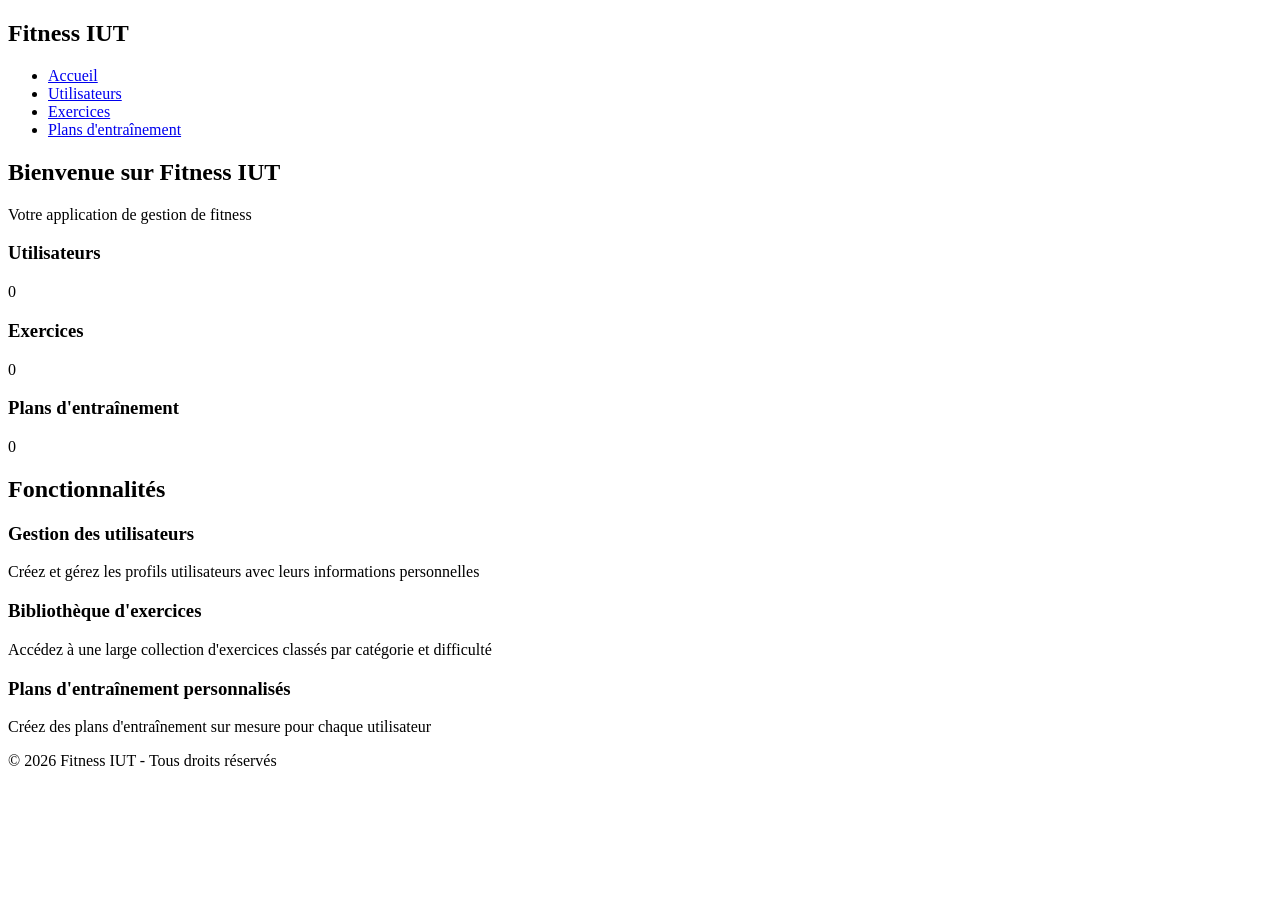
<file: src/main/resources/templates/index.html>
<!DOCTYPE html>
<html xmlns:th="http://www.thymeleaf.org">
<head>
    <meta charset="UTF-8">
    <meta name="viewport" content="width=device-width, initial-scale=1.0">
    <title>Fitness IUT - Accueil</title>
    <link rel="stylesheet" th:href="@{/css/style.css}">
</head>
<body>
    <header>
        <nav>
            <h1>Fitness IUT</h1>
            <ul>
                <li><a href="/">Accueil</a></li>
                <li><a href="/users">Utilisateurs</a></li>
                <li><a href="/exercises">Exercices</a></li>
                <li><a href="/workout-plans">Plans d'entraînement</a></li>
            </ul>
        </nav>
    </header>
    
    <main>
        <div class="hero">
            <h2>Bienvenue sur Fitness IUT</h2>
            <p>Votre application de gestion de fitness</p>
        </div>
        
        <div class="stats">
            <div class="stat-card">
                <h3>Utilisateurs</h3>
                <p class="stat-number" th:text="${userCount}">0</p>
            </div>
            <div class="stat-card">
                <h3>Exercices</h3>
                <p class="stat-number" th:text="${exerciseCount}">0</p>
            </div>
            <div class="stat-card">
                <h3>Plans d'entraînement</h3>
                <p class="stat-number" th:text="${workoutPlanCount}">0</p>
            </div>
        </div>
        
        <div class="features">
            <h2>Fonctionnalités</h2>
            <div class="feature-list">
                <div class="feature">
                    <h3>Gestion des utilisateurs</h3>
                    <p>Créez et gérez les profils utilisateurs avec leurs informations personnelles</p>
                </div>
                <div class="feature">
                    <h3>Bibliothèque d'exercices</h3>
                    <p>Accédez à une large collection d'exercices classés par catégorie et difficulté</p>
                </div>
                <div class="feature">
                    <h3>Plans d'entraînement personnalisés</h3>
                    <p>Créez des plans d'entraînement sur mesure pour chaque utilisateur</p>
                </div>
            </div>
        </div>
    </main>
    
    <footer>
        <p>&copy; 2026 Fitness IUT - Tous droits réservés</p>
    </footer>
</body>
</html>
</file>
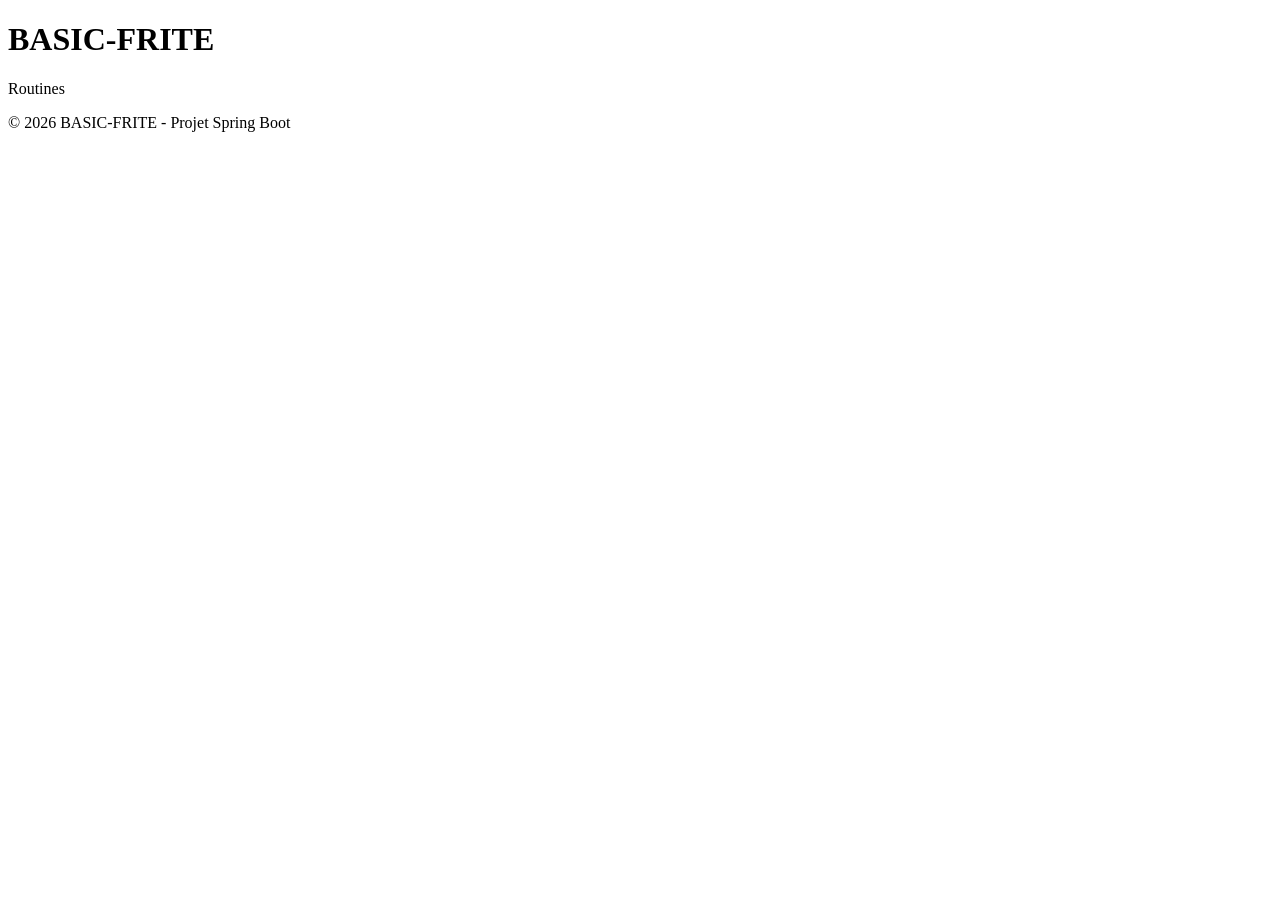
<file: target/classes/templates/layout.html>
<!DOCTYPE html>
<html xmlns:th="http://www.thymeleaf.org">
<head>
    <meta charset="UTF-8">
    <meta name="viewport" content="width=device-width, initial-scale=1.0">
    <title th:text="${title != null ? title : 'BASIC-FRITE'}">BASIC-FRITE</title>
    <link rel="stylesheet" th:href="@{/css/style.css}">
</head>
<body>
    <header>
        <div class="container">
            <h1>BASIC-FRITE</h1>
            <nav>
                <a th:href="@{/routines}">Routines</a>
            </nav>
        </div>
    </header>

    <main class="container">
        <div th:if="${successMessage}" class="alert alert-success" th:text="${successMessage}"></div>
        <div th:if="${errorMessage}" class="alert alert-error" th:text="${errorMessage}"></div>
        
        <div th:replace="${content}"></div>
    </main>

    <footer>
        <div class="container">
            <p>&copy; 2026 BASIC-FRITE - Projet Spring Boot</p>
        </div>
    </footer>
</body>
</html>
</file>
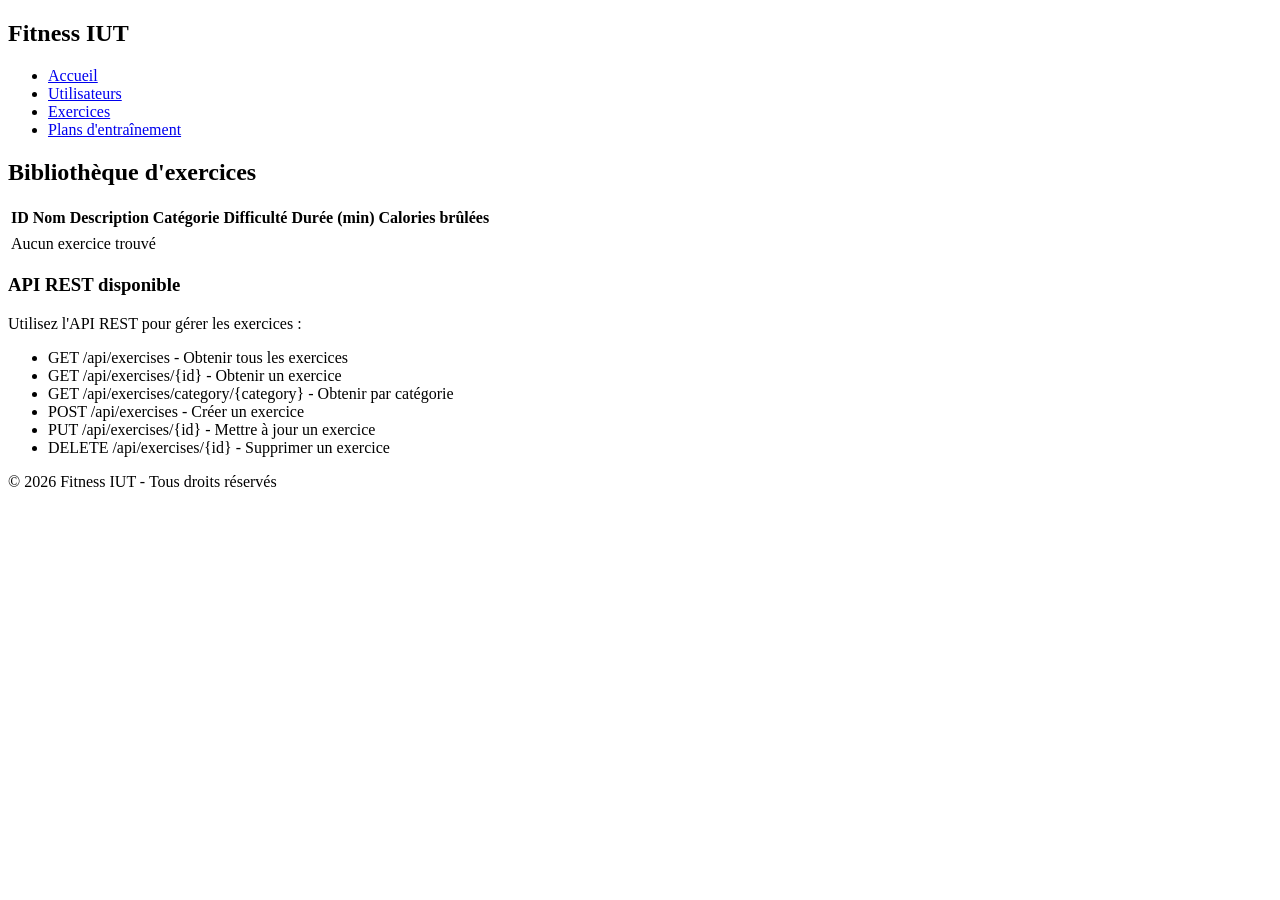
<file: src/main/resources/templates/exercises.html>
<!DOCTYPE html>
<html xmlns:th="http://www.thymeleaf.org">
<head>
    <meta charset="UTF-8">
    <meta name="viewport" content="width=device-width, initial-scale=1.0">
    <title>Fitness IUT - Exercices</title>
    <link rel="stylesheet" th:href="@{/css/style.css}">
</head>
<body>
    <header>
        <nav>
            <h1>Fitness IUT</h1>
            <ul>
                <li><a href="/">Accueil</a></li>
                <li><a href="/users">Utilisateurs</a></li>
                <li><a href="/exercises">Exercices</a></li>
                <li><a href="/workout-plans">Plans d'entraînement</a></li>
            </ul>
        </nav>
    </header>
    
    <main>
        <h2>Bibliothèque d'exercices</h2>
        
        <div class="table-container">
            <table>
                <thead>
                    <tr>
                        <th>ID</th>
                        <th>Nom</th>
                        <th>Description</th>
                        <th>Catégorie</th>
                        <th>Difficulté</th>
                        <th>Durée (min)</th>
                        <th>Calories brûlées</th>
                    </tr>
                </thead>
                <tbody>
                    <tr th:each="exercise : ${exercises}">
                        <td th:text="${exercise.id}"></td>
                        <td th:text="${exercise.name}"></td>
                        <td th:text="${exercise.description}"></td>
                        <td th:text="${exercise.category}"></td>
                        <td th:text="${exercise.difficulty}"></td>
                        <td th:text="${exercise.duration}"></td>
                        <td th:text="${exercise.caloriesBurned}"></td>
                    </tr>
                    <tr th:if="${#lists.isEmpty(exercises)}">
                        <td colspan="7">Aucun exercice trouvé</td>
                    </tr>
                </tbody>
            </table>
        </div>
        
        <div class="api-info">
            <h3>API REST disponible</h3>
            <p>Utilisez l'API REST pour gérer les exercices :</p>
            <ul>
                <li>GET /api/exercises - Obtenir tous les exercices</li>
                <li>GET /api/exercises/{id} - Obtenir un exercice</li>
                <li>GET /api/exercises/category/{category} - Obtenir par catégorie</li>
                <li>POST /api/exercises - Créer un exercice</li>
                <li>PUT /api/exercises/{id} - Mettre à jour un exercice</li>
                <li>DELETE /api/exercises/{id} - Supprimer un exercice</li>
            </ul>
        </div>
    </main>
    
    <footer>
        <p>&copy; 2026 Fitness IUT - Tous droits réservés</p>
    </footer>
</body>
</html>
</file>
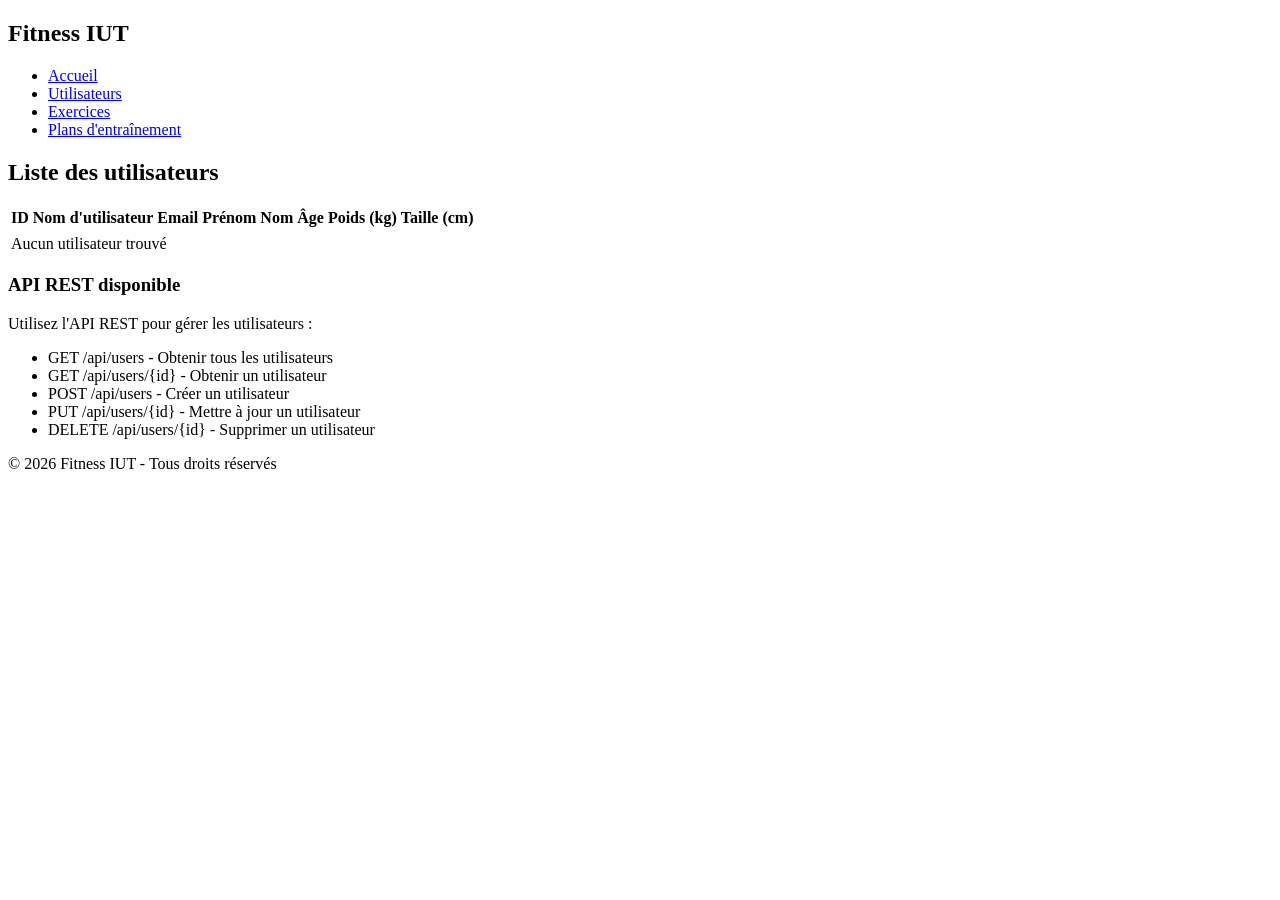
<file: src/main/resources/templates/users.html>
<!DOCTYPE html>
<html xmlns:th="http://www.thymeleaf.org">
<head>
    <meta charset="UTF-8">
    <meta name="viewport" content="width=device-width, initial-scale=1.0">
    <title>Fitness IUT - Utilisateurs</title>
    <link rel="stylesheet" th:href="@{/css/style.css}">
</head>
<body>
    <header>
        <nav>
            <h1>Fitness IUT</h1>
            <ul>
                <li><a href="/">Accueil</a></li>
                <li><a href="/users">Utilisateurs</a></li>
                <li><a href="/exercises">Exercices</a></li>
                <li><a href="/workout-plans">Plans d'entraînement</a></li>
            </ul>
        </nav>
    </header>
    
    <main>
        <h2>Liste des utilisateurs</h2>
        
        <div class="table-container">
            <table>
                <thead>
                    <tr>
                        <th>ID</th>
                        <th>Nom d'utilisateur</th>
                        <th>Email</th>
                        <th>Prénom</th>
                        <th>Nom</th>
                        <th>Âge</th>
                        <th>Poids (kg)</th>
                        <th>Taille (cm)</th>
                    </tr>
                </thead>
                <tbody>
                    <tr th:each="user : ${users}">
                        <td th:text="${user.id}"></td>
                        <td th:text="${user.username}"></td>
                        <td th:text="${user.email}"></td>
                        <td th:text="${user.firstName}"></td>
                        <td th:text="${user.lastName}"></td>
                        <td th:text="${user.age}"></td>
                        <td th:text="${user.weight}"></td>
                        <td th:text="${user.height}"></td>
                    </tr>
                    <tr th:if="${#lists.isEmpty(users)}">
                        <td colspan="8">Aucun utilisateur trouvé</td>
                    </tr>
                </tbody>
            </table>
        </div>
        
        <div class="api-info">
            <h3>API REST disponible</h3>
            <p>Utilisez l'API REST pour gérer les utilisateurs :</p>
            <ul>
                <li>GET /api/users - Obtenir tous les utilisateurs</li>
                <li>GET /api/users/{id} - Obtenir un utilisateur</li>
                <li>POST /api/users - Créer un utilisateur</li>
                <li>PUT /api/users/{id} - Mettre à jour un utilisateur</li>
                <li>DELETE /api/users/{id} - Supprimer un utilisateur</li>
            </ul>
        </div>
    </main>
    
    <footer>
        <p>&copy; 2026 Fitness IUT - Tous droits réservés</p>
    </footer>
</body>
</html>
</file>
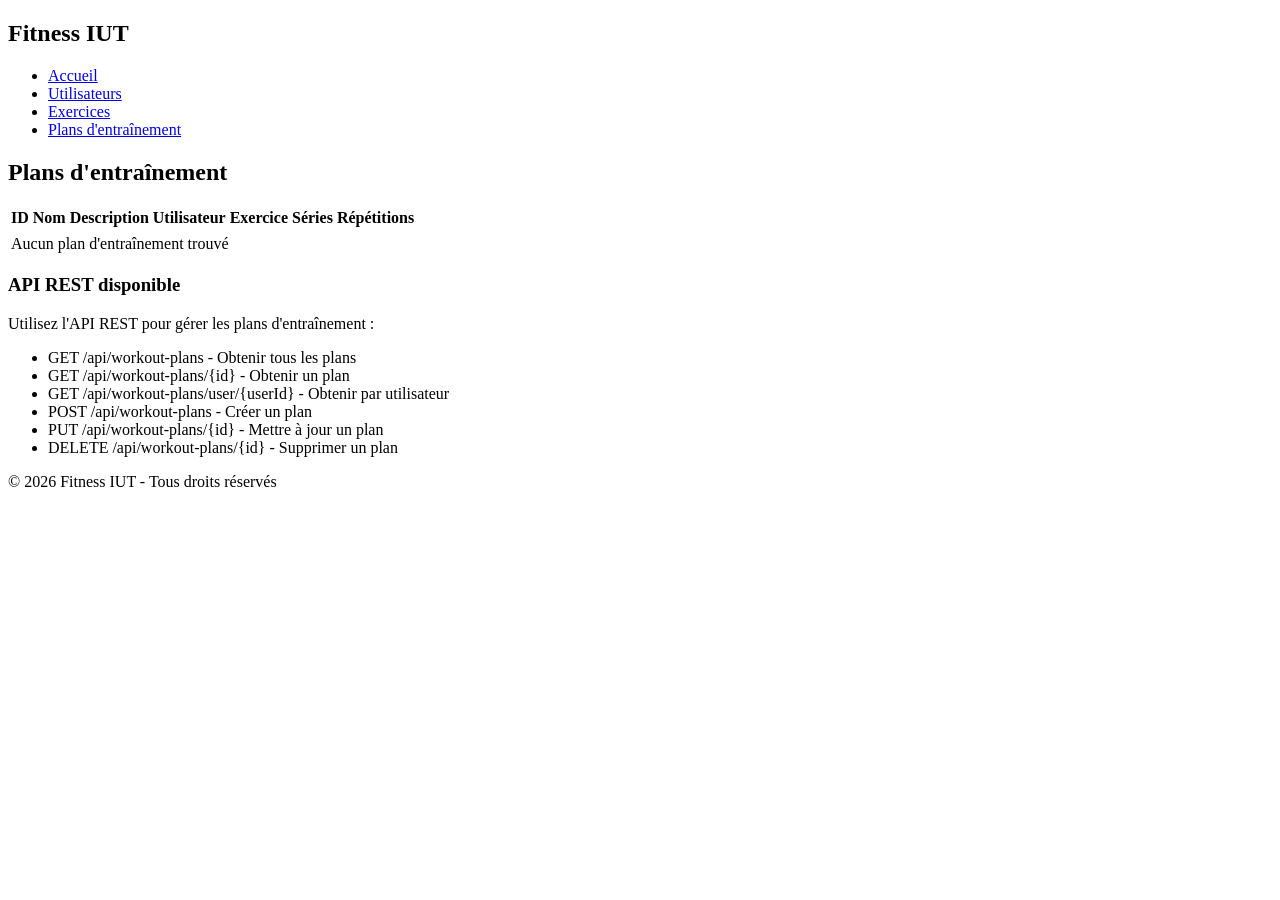
<file: src/main/resources/templates/workout-plans.html>
<!DOCTYPE html>
<html xmlns:th="http://www.thymeleaf.org">
<head>
    <meta charset="UTF-8">
    <meta name="viewport" content="width=device-width, initial-scale=1.0">
    <title>Fitness IUT - Plans d'entraînement</title>
    <link rel="stylesheet" th:href="@{/css/style.css}">
</head>
<body>
    <header>
        <nav>
            <h1>Fitness IUT</h1>
            <ul>
                <li><a href="/">Accueil</a></li>
                <li><a href="/users">Utilisateurs</a></li>
                <li><a href="/exercises">Exercices</a></li>
                <li><a href="/workout-plans">Plans d'entraînement</a></li>
            </ul>
        </nav>
    </header>
    
    <main>
        <h2>Plans d'entraînement</h2>
        
        <div class="table-container">
            <table>
                <thead>
                    <tr>
                        <th>ID</th>
                        <th>Nom</th>
                        <th>Description</th>
                        <th>Utilisateur</th>
                        <th>Exercice</th>
                        <th>Séries</th>
                        <th>Répétitions</th>
                    </tr>
                </thead>
                <tbody>
                    <tr th:each="plan : ${workoutPlans}">
                        <td th:text="${plan.id}"></td>
                        <td th:text="${plan.name}"></td>
                        <td th:text="${plan.description}"></td>
                        <td th:text="${plan.user != null ? plan.user.username : 'N/A'}"></td>
                        <td th:text="${plan.exercise != null ? plan.exercise.name : 'N/A'}"></td>
                        <td th:text="${plan.sets}"></td>
                        <td th:text="${plan.reps}"></td>
                    </tr>
                    <tr th:if="${#lists.isEmpty(workoutPlans)}">
                        <td colspan="7">Aucun plan d'entraînement trouvé</td>
                    </tr>
                </tbody>
            </table>
        </div>
        
        <div class="api-info">
            <h3>API REST disponible</h3>
            <p>Utilisez l'API REST pour gérer les plans d'entraînement :</p>
            <ul>
                <li>GET /api/workout-plans - Obtenir tous les plans</li>
                <li>GET /api/workout-plans/{id} - Obtenir un plan</li>
                <li>GET /api/workout-plans/user/{userId} - Obtenir par utilisateur</li>
                <li>POST /api/workout-plans - Créer un plan</li>
                <li>PUT /api/workout-plans/{id} - Mettre à jour un plan</li>
                <li>DELETE /api/workout-plans/{id} - Supprimer un plan</li>
            </ul>
        </div>
    </main>
    
    <footer>
        <p>&copy; 2026 Fitness IUT - Tous droits réservés</p>
    </footer>
</body>
</html>
</file>
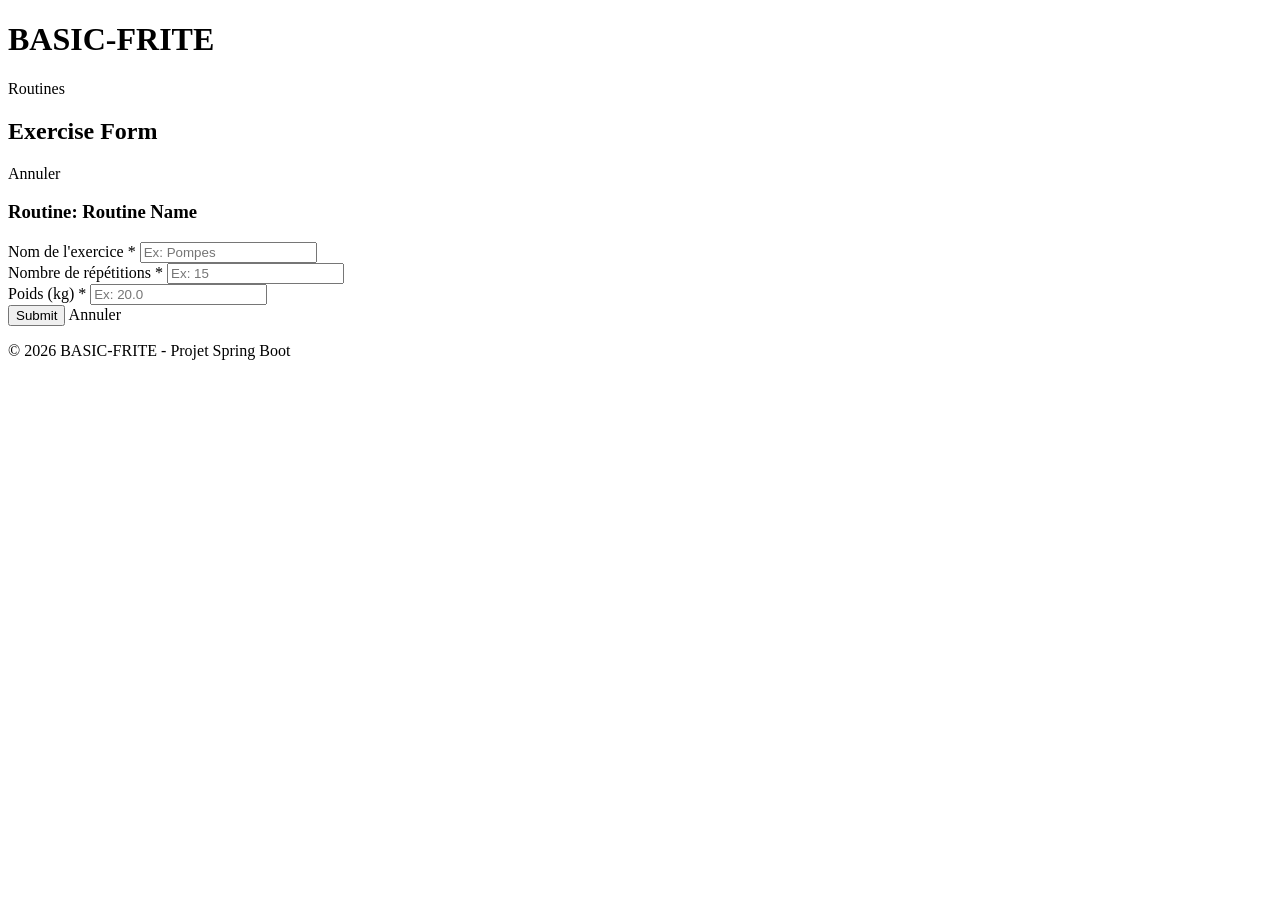
<file: target/classes/templates/exercises/form.html>
<!DOCTYPE html>
<html xmlns:th="http://www.thymeleaf.org">
<head>
    <meta charset="UTF-8">
    <meta name="viewport" content="width=device-width, initial-scale=1.0">
    <title th:text="${isEdit ? 'Modifier Exercice' : 'Ajouter un Exercice'} + ' - BASIC-FRITE'">Exercise Form - BASIC-FRITE</title>
    <link rel="stylesheet" th:href="@{/css/style.css}">
</head>
<body>
    <header>
        <div class="container">
            <h1>BASIC-FRITE</h1>
            <nav>
                <a th:href="@{/routines(page=${page}, size=${size}, mc=${mc})}">Routines</a>
            </nav>
        </div>
    </header>

    <main class="container">
        <div class="page-header">
            <h2 th:text="${isEdit ? 'Modifier Exercice' : 'Ajouter un Exercice'}">Exercise Form</h2>
            <a th:href="@{/routines/{id}(id=${routine.id}, page=${page}, size=${size}, mc=${mc})}" 
               class="btn btn-secondary">Annuler</a>
        </div>

        <div class="detail-card">
            <h3>Routine: <span th:text="${routine.name}">Routine Name</span></h3>
        </div>

        <div class="form-container">
            <form th:action="${isEdit ? '/routines/' + routine.id + '/exercises/' + exercise.id + '/edit' : '/routines/' + routine.id + '/exercises/create'}" 
                  th:object="${exercise}" 
                  method="post" 
                  class="form">
                
                <input type="hidden" name="page" th:value="${page}">
                <input type="hidden" name="size" th:value="${size}">
                <input type="hidden" name="mc" th:value="${mc}">

                <div class="form-group">
                    <label for="name">Nom de l'exercice <span class="required">*</span></label>
                    <input type="text" 
                           id="name" 
                           th:field="*{name}" 
                           class="form-control"
                           th:classappend="${#fields.hasErrors('name')} ? 'error' : ''"
                           placeholder="Ex: Pompes"
                           required>
                    <span th:if="${#fields.hasErrors('name')}" 
                          th:errors="*{name}" 
                          class="error-message"></span>
                </div>

                <div class="form-group">
                    <label for="repetitions">Nombre de répétitions <span class="required">*</span></label>
                    <input type="number" 
                           id="repetitions" 
                           th:field="*{repetitions}" 
                           class="form-control"
                           th:classappend="${#fields.hasErrors('repetitions')} ? 'error' : ''"
                           min="1"
                           placeholder="Ex: 15"
                           required>
                    <span th:if="${#fields.hasErrors('repetitions')}" 
                          th:errors="*{repetitions}" 
                          class="error-message"></span>
                </div>

                <div class="form-group">
                    <label for="weight">Poids (kg) <span class="required">*</span></label>
                    <input type="number" 
                           id="weight" 
                           th:field="*{weight}" 
                           class="form-control"
                           th:classappend="${#fields.hasErrors('weight')} ? 'error' : ''"
                           min="0"
                           step="0.5"
                           placeholder="Ex: 20.0"
                           required>
                    <span th:if="${#fields.hasErrors('weight')}" 
                          th:errors="*{weight}" 
                          class="error-message"></span>
                </div>

                <div class="form-actions">
                    <button type="submit" class="btn btn-primary" th:text="${isEdit ? 'Modifier' : 'Ajouter'}">Submit</button>
                    <a th:href="@{/routines/{id}(id=${routine.id}, page=${page}, size=${size}, mc=${mc})}" 
                       class="btn btn-secondary">Annuler</a>
                </div>
            </form>
        </div>
    </main>

    <footer>
        <div class="container">
            <p>&copy; 2026 BASIC-FRITE - Projet Spring Boot</p>
        </div>
    </footer>
</body>
</html>
</file>
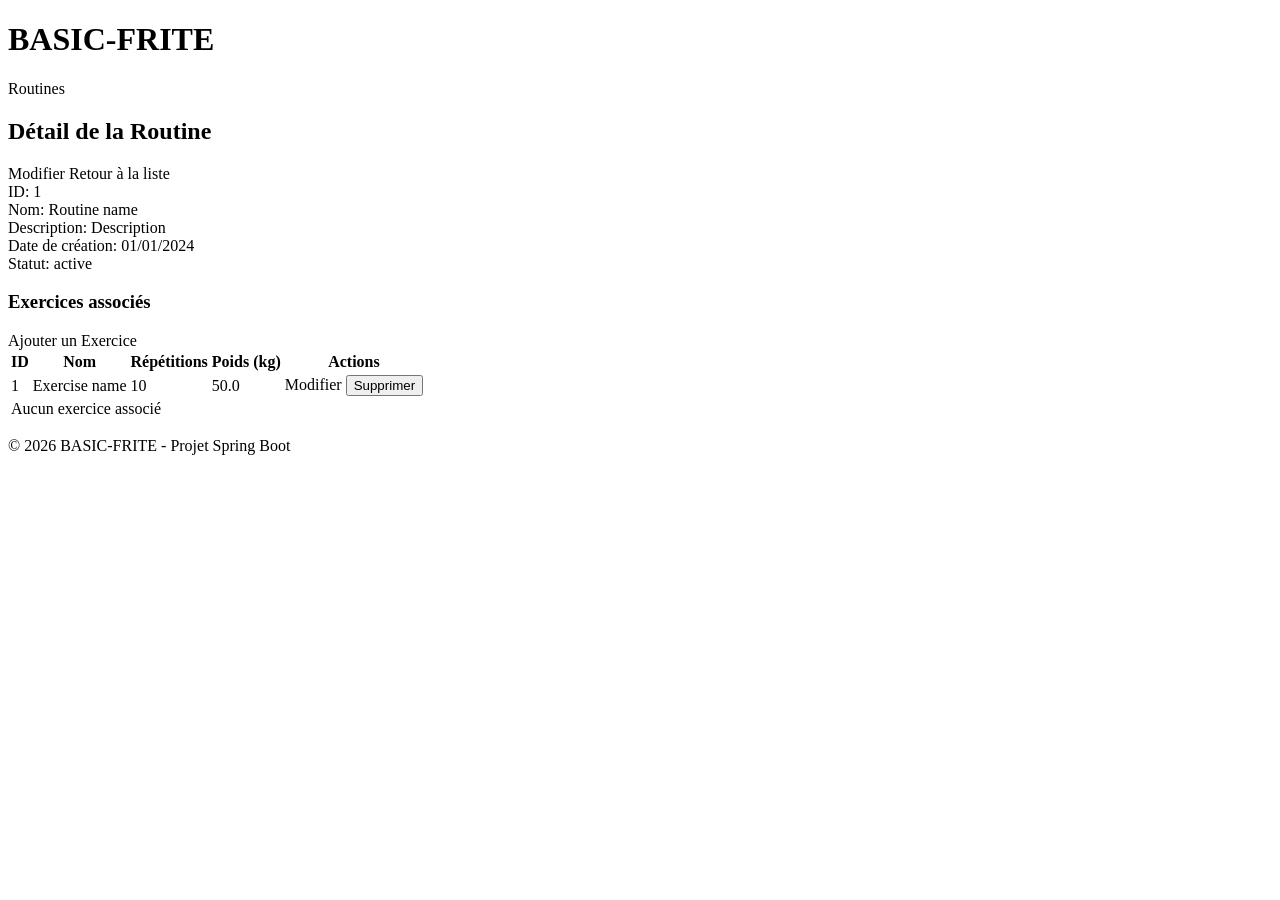
<file: target/classes/templates/routines/detail.html>
<!DOCTYPE html>
<html xmlns:th="http://www.thymeleaf.org">
<head>
    <meta charset="UTF-8">
    <meta name="viewport" content="width=device-width, initial-scale=1.0">
    <title>Détail de la Routine - BASIC-FRITE</title>
    <link rel="stylesheet" th:href="@{/css/style.css}">
</head>
<body>
    <header>
        <div class="container">
            <h1>BASIC-FRITE</h1>
            <nav>
                <a th:href="@{/routines(page=${page}, size=${size}, mc=${mc})}">Routines</a>
            </nav>
        </div>
    </header>

    <main class="container">
        <div th:if="${successMessage}" class="alert alert-success" th:text="${successMessage}"></div>
        <div th:if="${errorMessage}" class="alert alert-error" th:text="${errorMessage}"></div>

        <div class="page-header">
            <h2>Détail de la Routine</h2>
            <div>
                <a th:href="@{/routines/{id}/edit(id=${routine.id}, page=${page}, size=${size}, mc=${mc})}" 
                   class="btn btn-warning">Modifier</a>
                <a th:href="@{/routines(page=${page}, size=${size}, mc=${mc})}" 
                   class="btn btn-secondary">Retour à la liste</a>
            </div>
        </div>

        <div class="detail-card">
            <div class="detail-row">
                <label>ID:</label>
                <span th:text="${routine.id}">1</span>
            </div>
            <div class="detail-row">
                <label>Nom:</label>
                <span th:text="${routine.name}">Routine name</span>
            </div>
            <div class="detail-row">
                <label>Description:</label>
                <span th:text="${routine.description != null ? routine.description : 'Aucune description'}">Description</span>
            </div>
            <div class="detail-row">
                <label>Date de création:</label>
                <span th:text="${#temporals.format(routine.creationDate, 'dd/MM/yyyy')}">01/01/2024</span>
            </div>
            <div class="detail-row">
                <label>Statut:</label>
                <span th:class="${routine.status == 'active' ? 'badge badge-success' : 'badge badge-secondary'}" 
                      th:text="${routine.status}">active</span>
            </div>
        </div>

        <div class="page-header">
            <h3>Exercices associés</h3>
            <a th:href="@{/routines/{id}/exercises/create(id=${routine.id}, page=${page}, size=${size}, mc=${mc})}" 
               class="btn btn-primary">Ajouter un Exercice</a>
        </div>

        <div class="table-container">
            <table>
                <thead>
                    <tr>
                        <th>ID</th>
                        <th>Nom</th>
                        <th>Répétitions</th>
                        <th>Poids (kg)</th>
                        <th>Actions</th>
                    </tr>
                </thead>
                <tbody>
                    <tr th:each="exercise : ${routine.exercises}">
                        <td th:text="${exercise.id}">1</td>
                        <td th:text="${exercise.name}">Exercise name</td>
                        <td th:text="${exercise.repetitions}">10</td>
                        <td th:text="${exercise.weight}">50.0</td>
                        <td class="actions">
                            <a th:href="@{/routines/{routineId}/exercises/{exerciseId}/edit(routineId=${routine.id}, exerciseId=${exercise.id}, page=${page}, size=${size}, mc=${mc})}" 
                               class="btn btn-sm btn-warning">Modifier</a>
                            <form th:action="@{/routines/{routineId}/exercises/{exerciseId}/delete(routineId=${routine.id}, exerciseId=${exercise.id}, page=${page}, size=${size}, mc=${mc})}" 
                                  method="post" style="display: inline;">
                                <button type="submit" class="btn btn-sm btn-danger">Supprimer</button>
                            </form>
                        </td>
                    </tr>
                    <tr th:if="${routine.exercises.isEmpty()}">
                        <td colspan="5" class="text-center">Aucun exercice associé</td>
                    </tr>
                </tbody>
            </table>
        </div>
    </main>

    <footer>
        <div class="container">
            <p>&copy; 2026 BASIC-FRITE - Projet Spring Boot</p>
        </div>
    </footer>
</body>
</html>
</file>
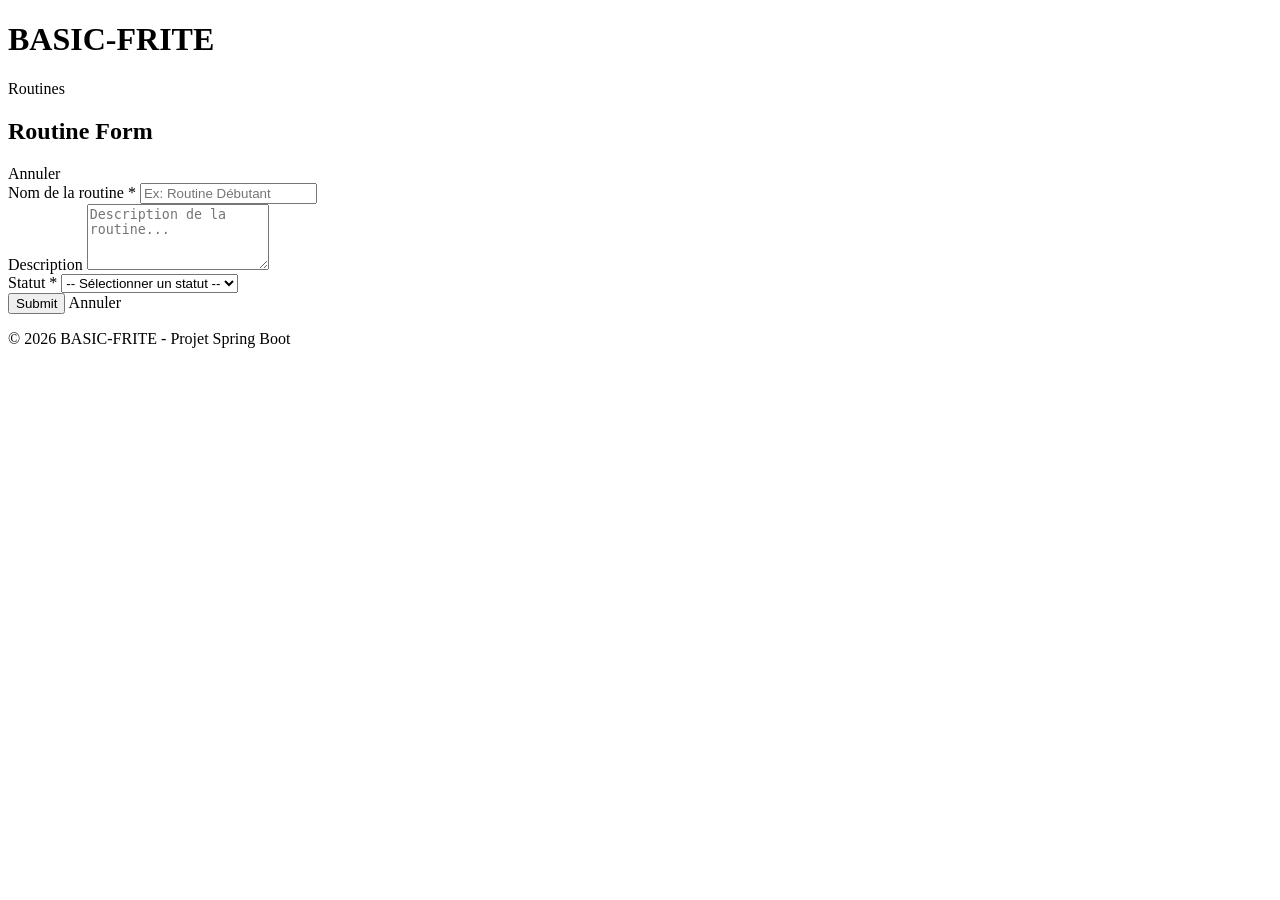
<file: target/classes/templates/routines/form.html>
<!DOCTYPE html>
<html xmlns:th="http://www.thymeleaf.org">
<head>
    <meta charset="UTF-8">
    <meta name="viewport" content="width=device-width, initial-scale=1.0">
    <title th:text="${isEdit ? 'Modifier la Routine' : 'Créer une Routine'} + ' - BASIC-FRITE'">Routine Form - BASIC-FRITE</title>
    <link rel="stylesheet" th:href="@{/css/style.css}">
</head>
<body>
    <header>
        <div class="container">
            <h1>BASIC-FRITE</h1>
            <nav>
                <a th:href="@{/routines(page=${page}, size=${size}, mc=${mc})}">Routines</a>
            </nav>
        </div>
    </header>

    <main class="container">
        <div class="page-header">
            <h2 th:text="${isEdit ? 'Modifier la Routine' : 'Créer une Routine'}">Routine Form</h2>
            <a th:href="@{/routines(page=${page}, size=${size}, mc=${mc})}" class="btn btn-secondary">Annuler</a>
        </div>

        <div class="form-container">
            <form th:action="${isEdit ? '/routines/' + routine.id + '/edit' : '/routines/create'}" 
                  th:object="${routine}" 
                  method="post" 
                  class="form">
                
                <input type="hidden" name="page" th:value="${page}">
                <input type="hidden" name="size" th:value="${size}">
                <input type="hidden" name="mc" th:value="${mc}">

                <div class="form-group">
                    <label for="name">Nom de la routine <span class="required">*</span></label>
                    <input type="text" 
                           id="name" 
                           th:field="*{name}" 
                           class="form-control"
                           th:classappend="${#fields.hasErrors('name')} ? 'error' : ''"
                           placeholder="Ex: Routine Débutant"
                           required>
                    <span th:if="${#fields.hasErrors('name')}" 
                          th:errors="*{name}" 
                          class="error-message"></span>
                </div>

                <div class="form-group">
                    <label for="description">Description</label>
                    <textarea id="description" 
                              th:field="*{description}" 
                              class="form-control"
                              rows="4"
                              placeholder="Description de la routine..."></textarea>
                </div>

                <div class="form-group">
                    <label for="status">Statut <span class="required">*</span></label>
                    <select id="status" 
                            th:field="*{status}" 
                            class="form-control"
                            th:classappend="${#fields.hasErrors('status')} ? 'error' : ''"
                            required>
                        <option value="">-- Sélectionner un statut --</option>
                        <option value="active">Active</option>
                        <option value="inactive">Inactive</option>
                    </select>
                    <span th:if="${#fields.hasErrors('status')}" 
                          th:errors="*{status}" 
                          class="error-message"></span>
                </div>

                <div class="form-actions">
                    <button type="submit" class="btn btn-primary" th:text="${isEdit ? 'Modifier' : 'Créer'}">Submit</button>
                    <a th:href="@{/routines(page=${page}, size=${size}, mc=${mc})}" class="btn btn-secondary">Annuler</a>
                </div>
            </form>
        </div>
    </main>

    <footer>
        <div class="container">
            <p>&copy; 2026 BASIC-FRITE - Projet Spring Boot</p>
        </div>
    </footer>
</body>
</html>
</file>
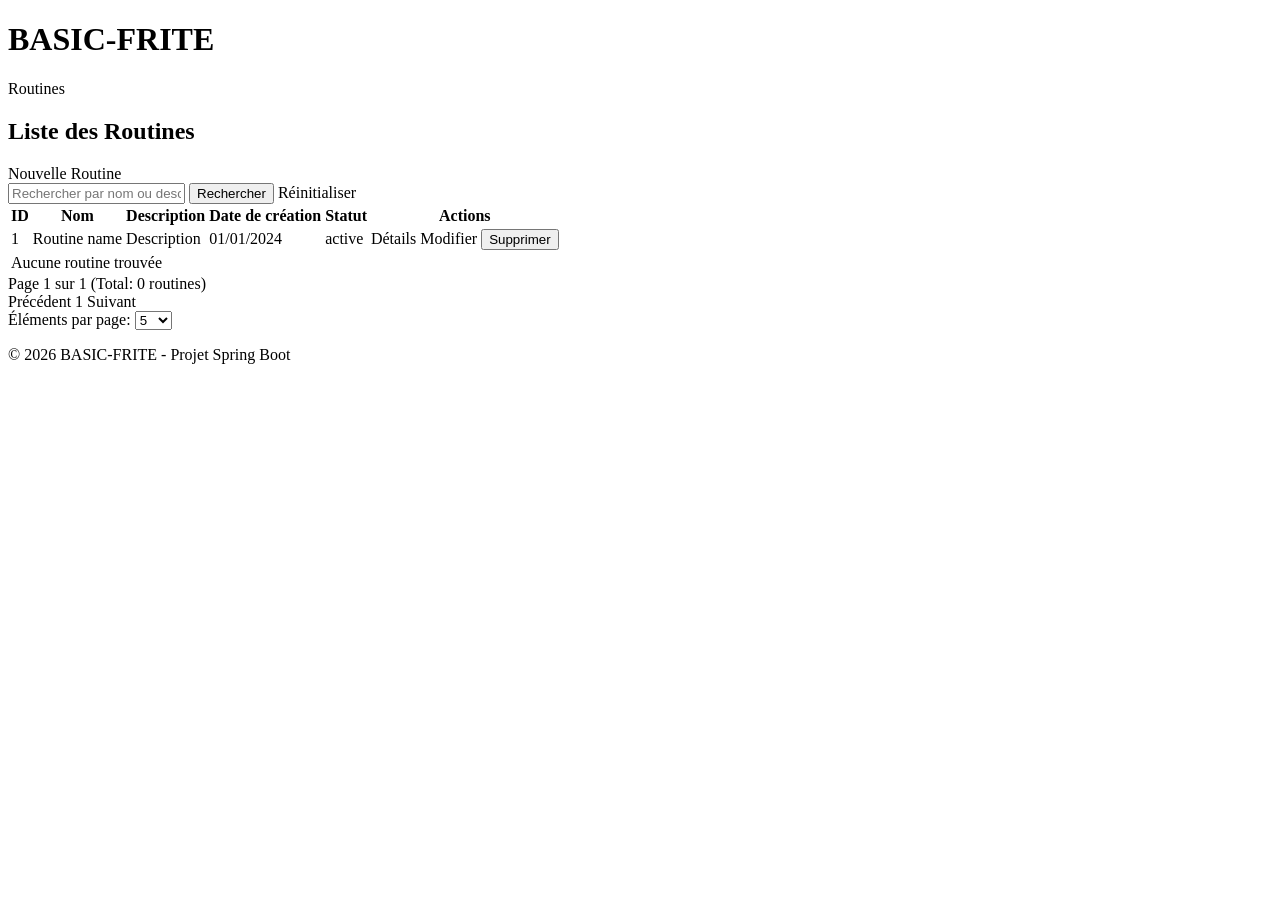
<file: target/classes/templates/routines/list.html>
<!DOCTYPE html>
<html xmlns:th="http://www.thymeleaf.org">
<head>
    <meta charset="UTF-8">
    <meta name="viewport" content="width=device-width, initial-scale=1.0">
    <title>Liste des Routines - BASIC-FRITE</title>
    <link rel="stylesheet" th:href="@{/css/style.css}">
</head>
<body>
    <header>
        <div class="container">
            <h1>BASIC-FRITE</h1>

            <nav>
                <a th:href="@{/routines}" class="active">Routines</a>
            </nav>
        </div>
    </header>

    <main class="container">
        <div th:if="${successMessage}" class="alert alert-success" th:text="${successMessage}"></div>
        <div th:if="${errorMessage}" class="alert alert-error" th:text="${errorMessage}"></div>

        <div class="page-header">
            <h2>Liste des Routines</h2>
            <a th:href="@{/routines/create(page=${currentPage}, size=${pageSize}, mc=${mc})}" class="btn btn-primary">
                Nouvelle Routine
            </a>
        </div>

        <form th:action="@{/routines}" method="get" class="search-form">
            <input type="hidden" name="page" value="0">
            <input type="hidden" name="size" th:value="${pageSize}">
            <div class="search-group">
                <input type="text" name="mc" th:value="${mc}" placeholder="Rechercher par nom ou description..." class="search-input">
                <button type="submit" class="btn btn-search">Rechercher</button>
                <a th:href="@{/routines(page=0, size=${pageSize})}" class="btn btn-secondary">Réinitialiser</a>
            </div>
        </form>

        <div class="table-container">
            <table>
                <thead>
                    <tr>
                        <th>ID</th>
                        <th>Nom</th>
                        <th>Description</th>
                        <th>Date de création</th>
                        <th>Statut</th>
                        <th>Actions</th>
                    </tr>
                </thead>
                <tbody>
                    <tr th:each="routine : ${routines}">
                        <td th:text="${routine.id}">1</td>
                        <td th:text="${routine.name}">Routine name</td>
                        <td th:text="${routine.description != null ? (routine.description.length() > 50 ? routine.description.substring(0, 50) + '...' : routine.description) : '-'}">Description</td>
                        <td th:text="${#temporals.format(routine.creationDate, 'dd/MM/yyyy')}">01/01/2024</td>
                        <td>
                            <span th:class="${routine.status == 'active' ? 'badge badge-success' : 'badge badge-secondary'}" 
                                  th:text="${routine.status}">active</span>
                        </td>
                        <td class="actions">
                            <a th:href="@{/routines/{id}(id=${routine.id}, page=${currentPage}, size=${pageSize}, mc=${mc})}" 
                               class="btn btn-sm btn-info">Détails</a>
                            <a th:href="@{/routines/{id}/edit(id=${routine.id}, page=${currentPage}, size=${pageSize}, mc=${mc})}" 
                               class="btn btn-sm btn-warning">Modifier</a>
                            <form th:action="@{/routines/{id}/delete(id=${routine.id}, page=${currentPage}, size=${pageSize}, mc=${mc})}" 
                                  method="post" style="display: inline;" 
                                  onsubmit="return confirm('Êtes-vous sûr de vouloir supprimer cette routine et tous ses exercices ?');">
                                <button type="submit" class="btn btn-sm btn-danger">Supprimer</button>
                            </form>
                        </td>
                    </tr>
                    <tr th:if="${routines.isEmpty()}">
                        <td colspan="6" class="text-center">Aucune routine trouvée</td>
                    </tr>
                </tbody>
            </table>
        </div>

        <div class="pagination" th:if="${totalPages > 0}">
            <div class="pagination-info">
                Page <span th:text="${currentPage + 1}">1</span> sur <span th:text="${totalPages}">1</span>
                (Total: <span th:text="${routines.getTotalElements()}">0</span> routines)
            </div>
            
            <div class="pagination-controls">
                <a th:if="${currentPage > 0}" 
                   th:href="@{/routines(page=${currentPage - 1}, size=${pageSize}, mc=${mc})}" 
                   class="btn btn-sm btn-secondary">Précédent</a>
                
                <span class="page-numbers">
                    <a th:each="i : ${#numbers.sequence(0, totalPages - 1)}"
                       th:href="@{/routines(page=${i}, size=${pageSize}, mc=${mc})}"
                       th:class="${i == currentPage ? 'btn btn-sm btn-primary active' : 'btn btn-sm btn-secondary'}"
                       th:text="${i + 1}">1</a>
                </span>
                
                <a th:if="${currentPage < totalPages - 1}" 
                   th:href="@{/routines(page=${currentPage + 1}, size=${pageSize}, mc=${mc})}" 
                   class="btn btn-sm btn-secondary">Suivant</a>
            </div>

            <form th:action="@{/routines}" method="get" class="page-size-form">
                <input type="hidden" name="page" value="0">
                <input type="hidden" name="mc" th:value="${mc}">
                <label for="size">Éléments par page:</label>
                <select name="size" id="size" onchange="this.form.submit()" class="page-size-select">
                    <option value="5" th:selected="${pageSize == 5}">5</option>
                    <option value="10" th:selected="${pageSize == 10}">10</option>
                    <option value="20" th:selected="${pageSize == 20}">20</option>
                    <option value="50" th:selected="${pageSize == 50}">50</option>
                </select>
            </form>
        </div>
    </main>

    <footer>
        <div class="container">
            <p>&copy; 2026 BASIC-FRITE - Projet Spring Boot</p>
        </div>
    </footer>
</body>
</html>
</file>
